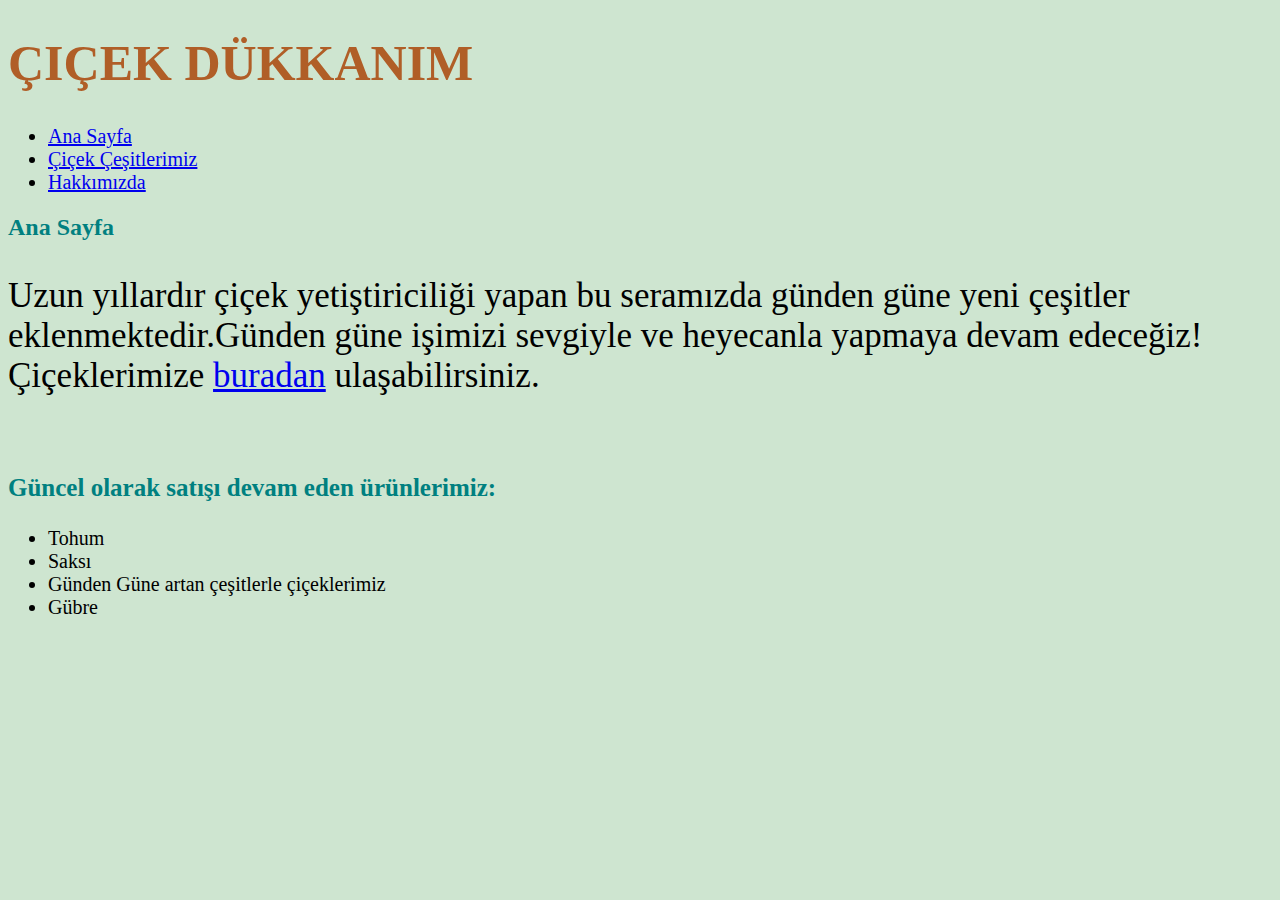
<file: index.html>
<!DOCTYPE html>
<html lang="en">
<head>
    <meta charset="UTF-8">
    <meta http-equiv="X-UA-Compatible" content="IE=edge">
    <meta name="viewport" content="width=device-width, initial-scale=1.0">
    <title>Ana Sayfa</title>
    <link rel="stylesheet" href="css/cicek.css">
    
</head>
<body>
    
    <h1>Çiçek Dükkanım</h1>
    <div>
    <ul class="fs-20">
        <li><a href="index.html">Ana Sayfa</a></li>
        <li><a href="cicekcesiti.html">Çiçek Çeşitlerimiz</a></li>
        <li><a href="about-us.html">Hakkımızda</a></li>
    </ul>
    </div>
    <div>
    <h2>Ana Sayfa</h2>
    <p>Uzun yıllardır çiçek yetiştiriciliği yapan bu seramızda günden güne yeni çeşitler eklenmektedir.Günden güne işimizi sevgiyle ve heyecanla yapmaya devam edeceğiz! Çiçeklerimize <a href="cicekcesiti.html">buradan</a> ulaşabilirsiniz. </p>
    <br>
    <h3>Güncel olarak satışı devam eden ürünlerimiz:</h3>

    <ul style="font-size: 20px;">
        <li>Tohum</li>
        <li>Saksı</li>
        <li>Günden Güne artan çeşitlerle çiçeklerimiz</li>
        <li>Gübre</li>
    </ul>
    </div>

    
</body>
</html>
</file>
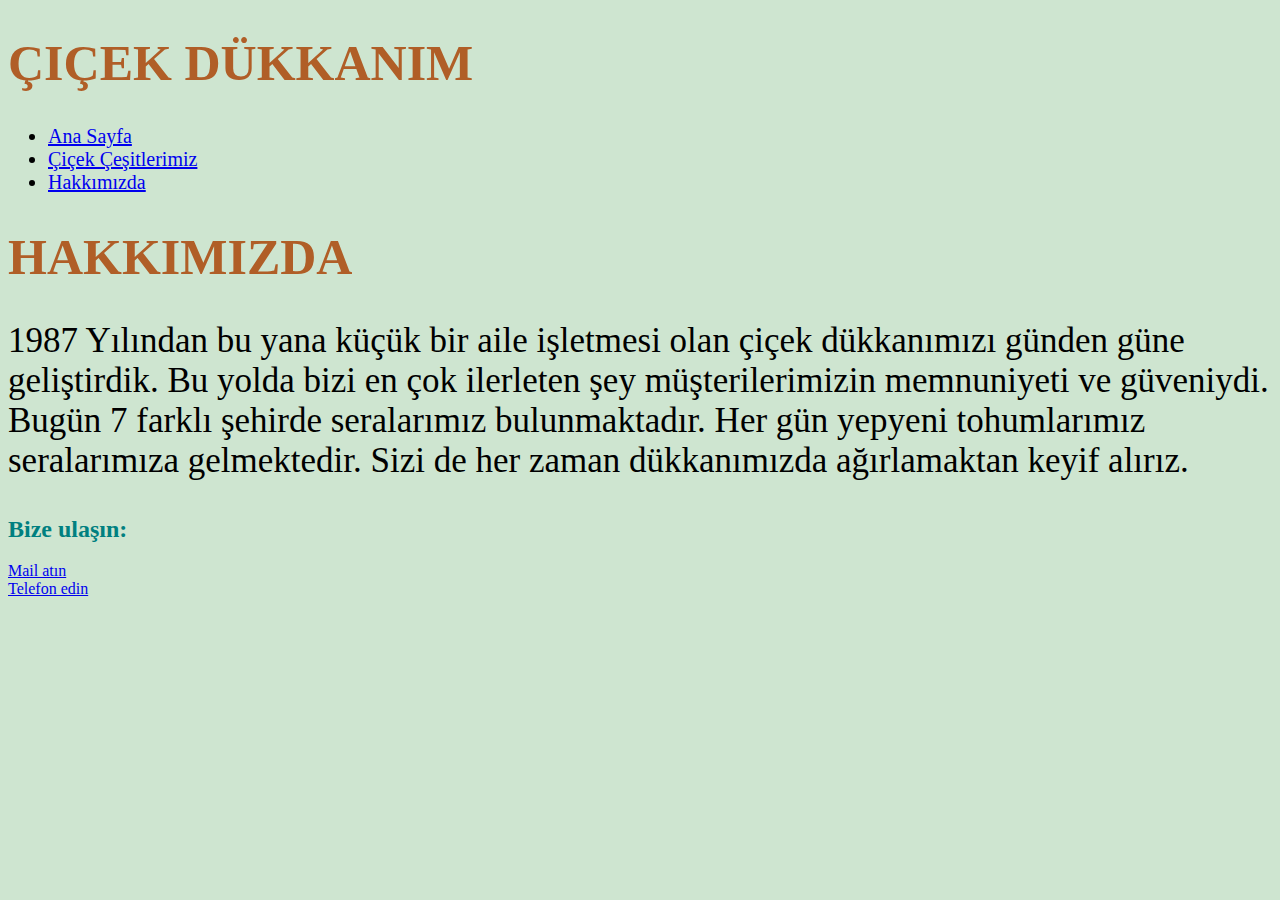
<file: about-us.html>
<!DOCTYPE html>
<html lang="en">
<head>
    <meta charset="UTF-8">
    <meta http-equiv="X-UA-Compatible" content="IE=edge">
    <meta name="viewport" content="width=, initial-scale=1.0">
    <title>Hakkımızda</title>
    <link rel="stylesheet" href="css/cicek.css">
</head>
<body>
    <h1>Çiçek Dükkanım</h1>
    <div>
    <ul class="fs-20">
        <li><a href="index.html">Ana Sayfa</a></li>
        <li><a href="cicekcesiti.html">Çiçek Çeşitlerimiz</a></li>
        <li><a href="about-us.html">Hakkımızda</a></li>
    </ul>
    </div>
    <div>
    <h1>Hakkımızda</h1>
    <p>
        1987 Yılından bu yana küçük bir aile işletmesi olan çiçek dükkanımızı günden güne geliştirdik. Bu yolda bizi en çok ilerleten şey müşterilerimizin memnuniyeti ve güveniydi. Bugün 7 farklı şehirde seralarımız bulunmaktadır. Her gün yepyeni tohumlarımız seralarımıza gelmektedir. Sizi de her zaman dükkanımızda ağırlamaktan keyif alırız.
       </p>
    <h2>Bize ulaşın:</h2>
    <a href="mailto:"> Mail atın</a>
    <br>
    <a href="tel:">Telefon edin</a>
    </div>
    
</body>
</html>
</file>
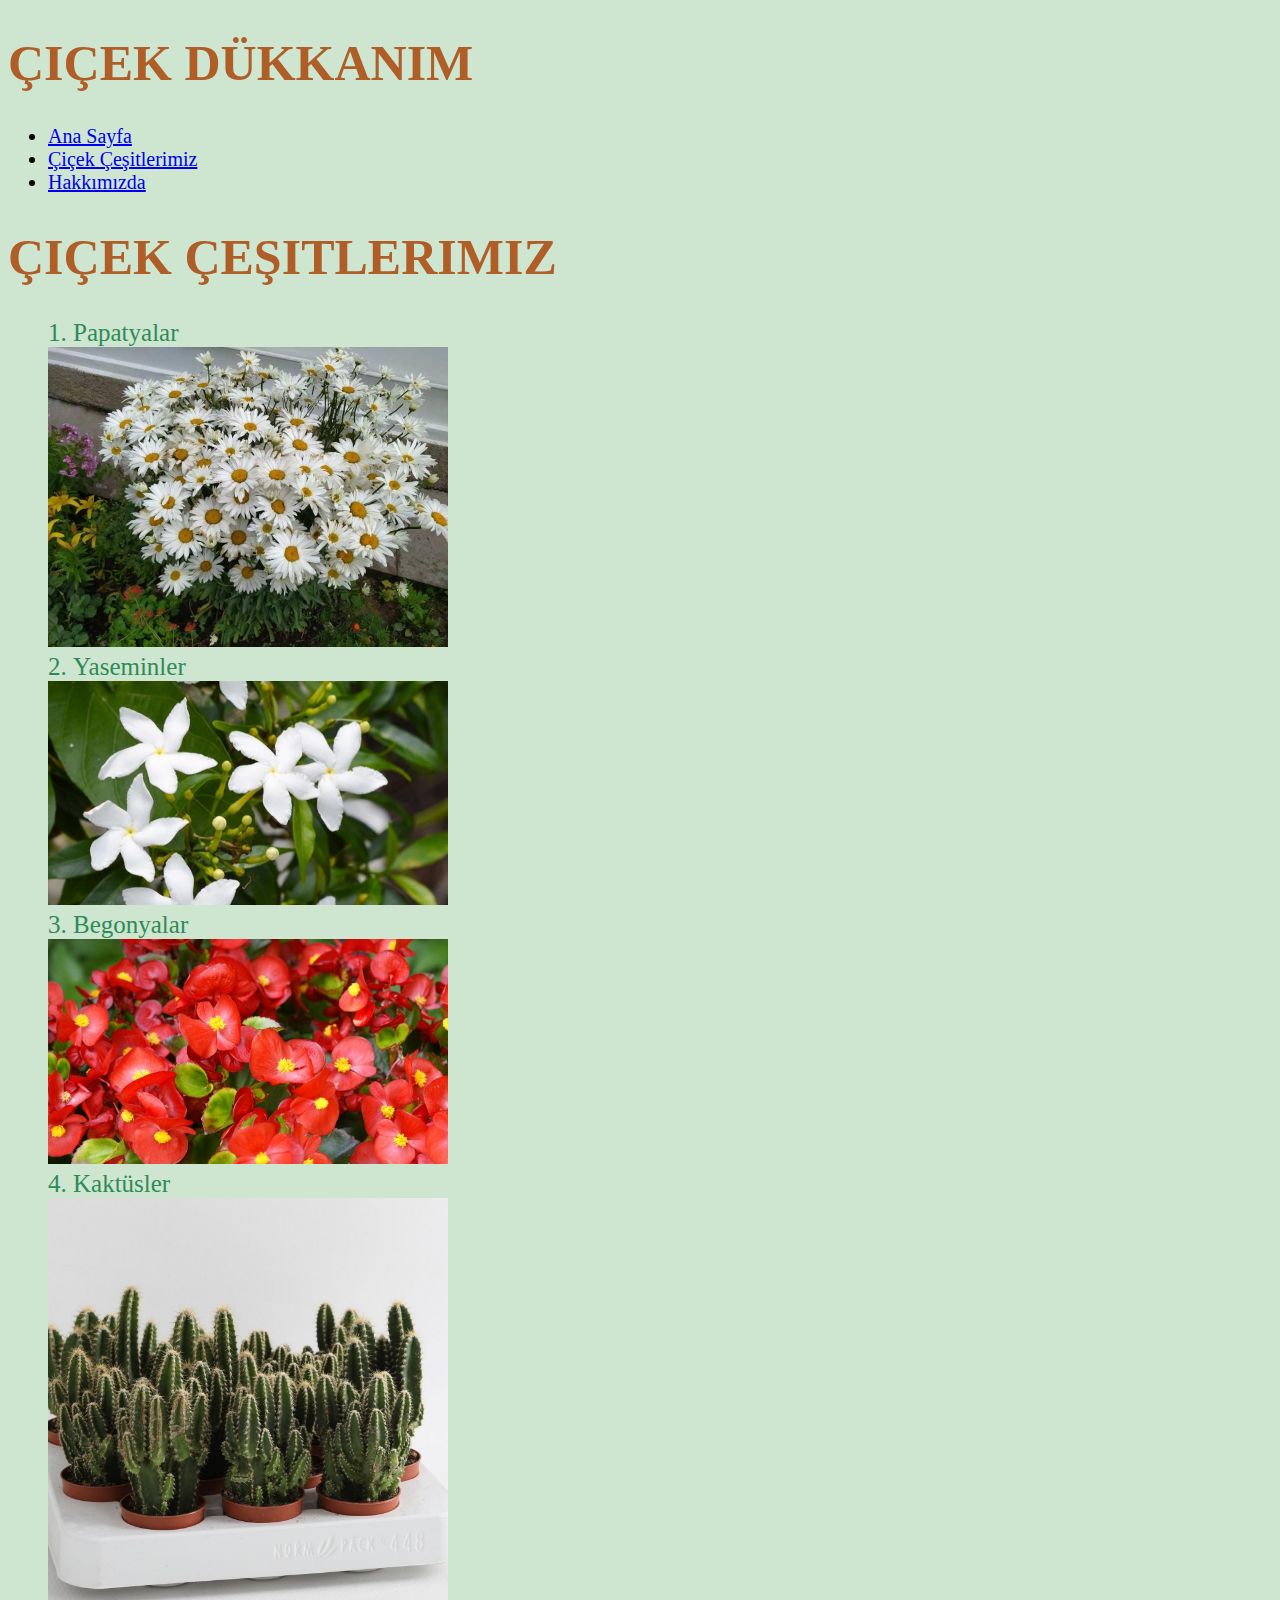
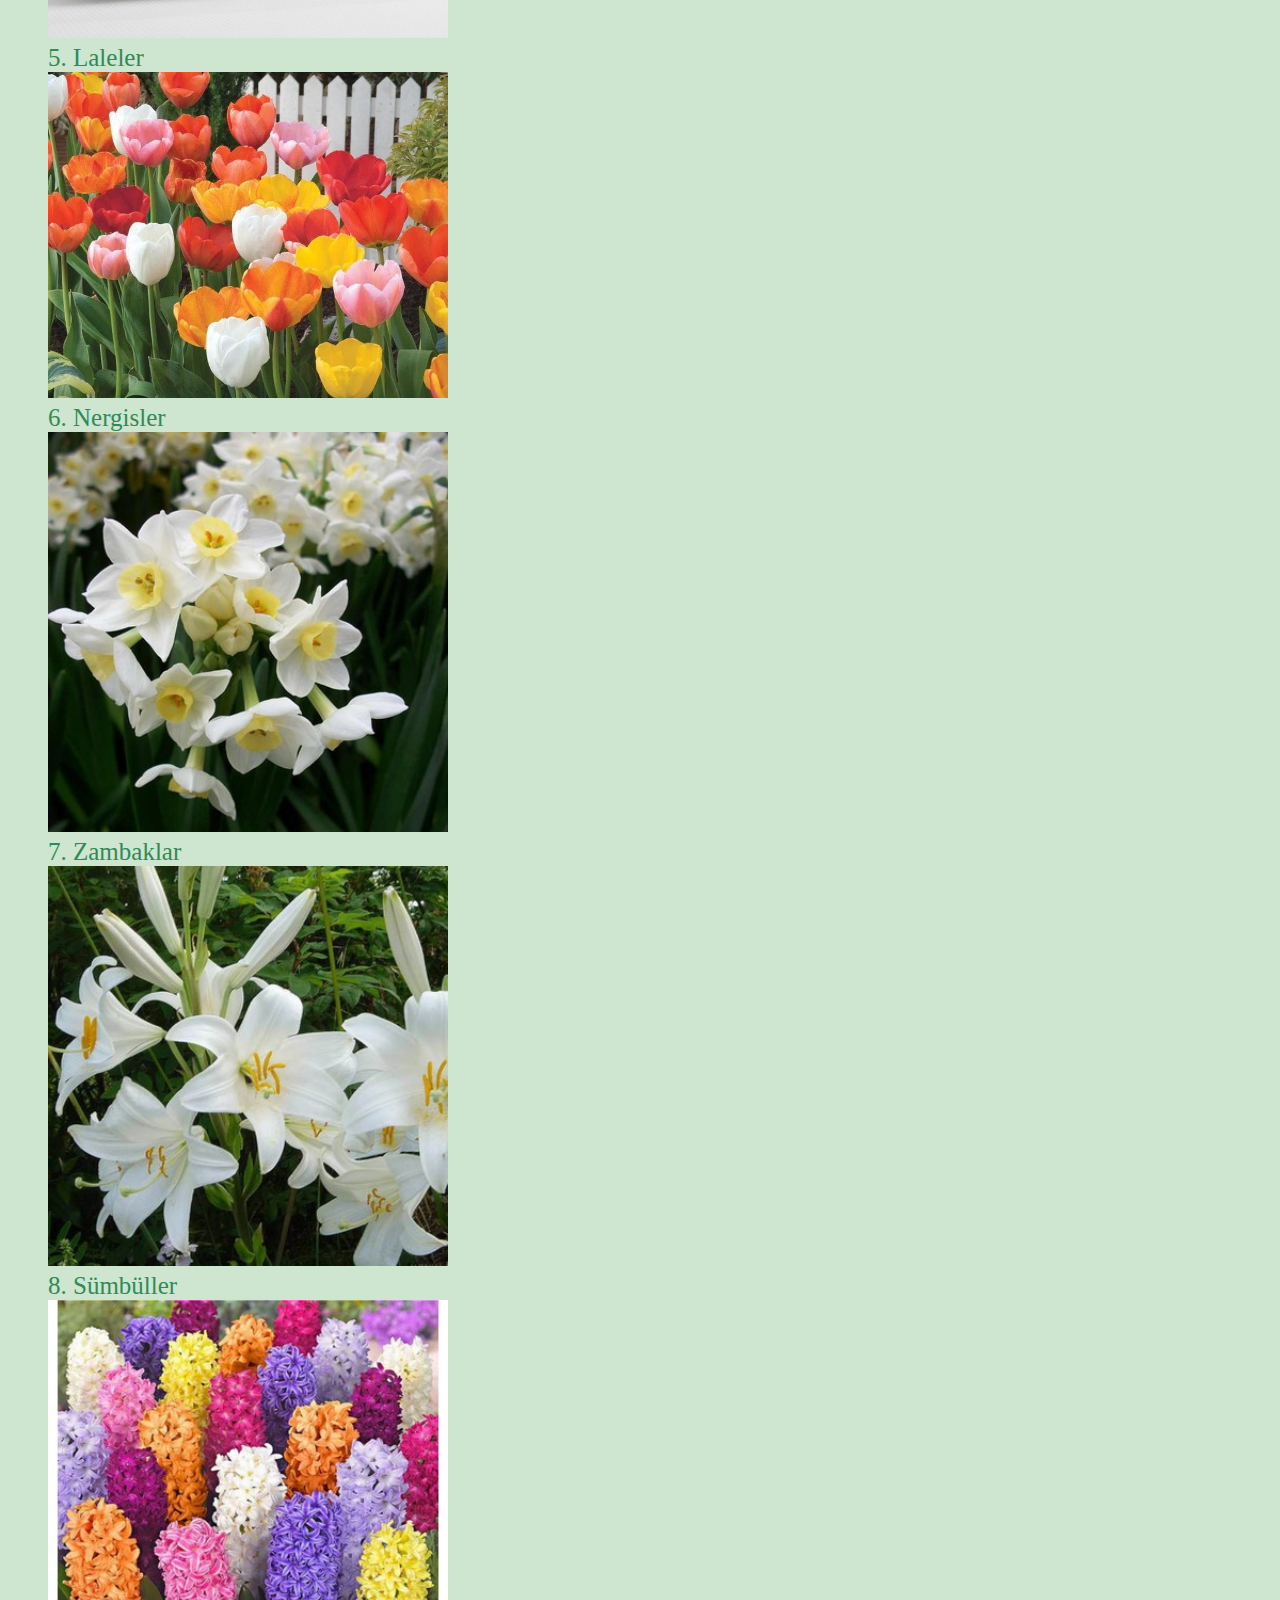
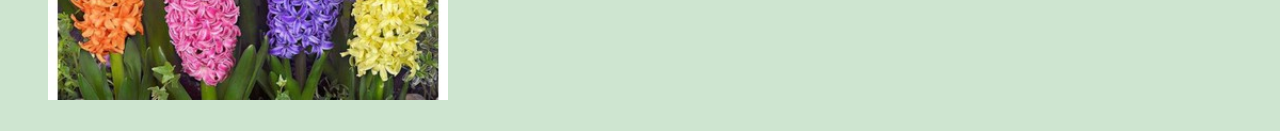
<file: cicekcesiti.html>
<!DOCTYPE html>
<html lang="en">
<head>
    <meta charset="UTF-8">
    <meta http-equiv="X-UA-Compatible" content="IE=edge">
    <meta name="viewport" content="width=device-width, initial-scale=1.0">
    <title>Çiçek Çeşitlerimiz</title>
    <link rel="stylesheet" href="css/cicek.css">
</head>
<body>
    <h1>Çiçek Dükkanım</h1>
    <div>
    <ul class="fs-20">
        <li><a href="index.html">Ana Sayfa</a></li>
        <li><a href="cicekcesiti.html">Çiçek Çeşitlerimiz</a></li>
        <li><a href="about-us.html">Hakkımızda</a></li>
    </ul>
    </div>
    
    <div>
    <h1>Çiçek Çeşitlerimiz</h1>
    <ol class="fs-25 text-seagreen">
        <li> Papatyalar <br><img width="400" src="img/SyxA8_1620162121_3924.jpg" alt="papatya">  </li>
        <li> Yaseminler <br><img width="400"  src="img/5f14697655427f1424633c37.jpg" alt="yasemin"></li>
        <li>Begonyalar <br> <img width="400" src="img/5dfb526bd3806c23449d0173.jpg" alt="begonya"></li>
        <li>Kaktüsler <br> <img width="400" src="img/mexico-kaktusu-kc9800681-1-0dad0cdd14734cadbebf64f1219ff242.jpg" alt="kaktüs"></li>
        <li>Laleler <br> <img width="400"src="img/192671044893-675x550.jpg" alt="lale"></li>
        <li>Nergisler <br> <img width="400"  src="img/11026646204466.jpg" alt="nergis"></li>
        <li>Zambaklar <br><img width="400" src="img/11191134093362.jpg" alt="zambak"></li>
        <li>Sümbüller <br> <img width="400"src="img/11191664410674.jpg" alt="sümbül"></li>

    </ol>
    </div>
</body>
</html>
</file>
<file: css/cicek.css>
h1{
    color:#B05E27;
    font-size: 50px;
    text-transform: uppercase;
}
p{
    font-size: 35px;
}
.text-seagreen{
    color: seagreen;
}
.fs-25{
    font-size: 25px;
}
.fs-20{font-size: 20px;}
h2{
    color: teal;
    font-size: 25;
}
h3{
    color: teal;
    font-size: 25px;
}
body{
    background-color: #CEE5D0;
}
ol{ list-style-position: inside}
</file>
